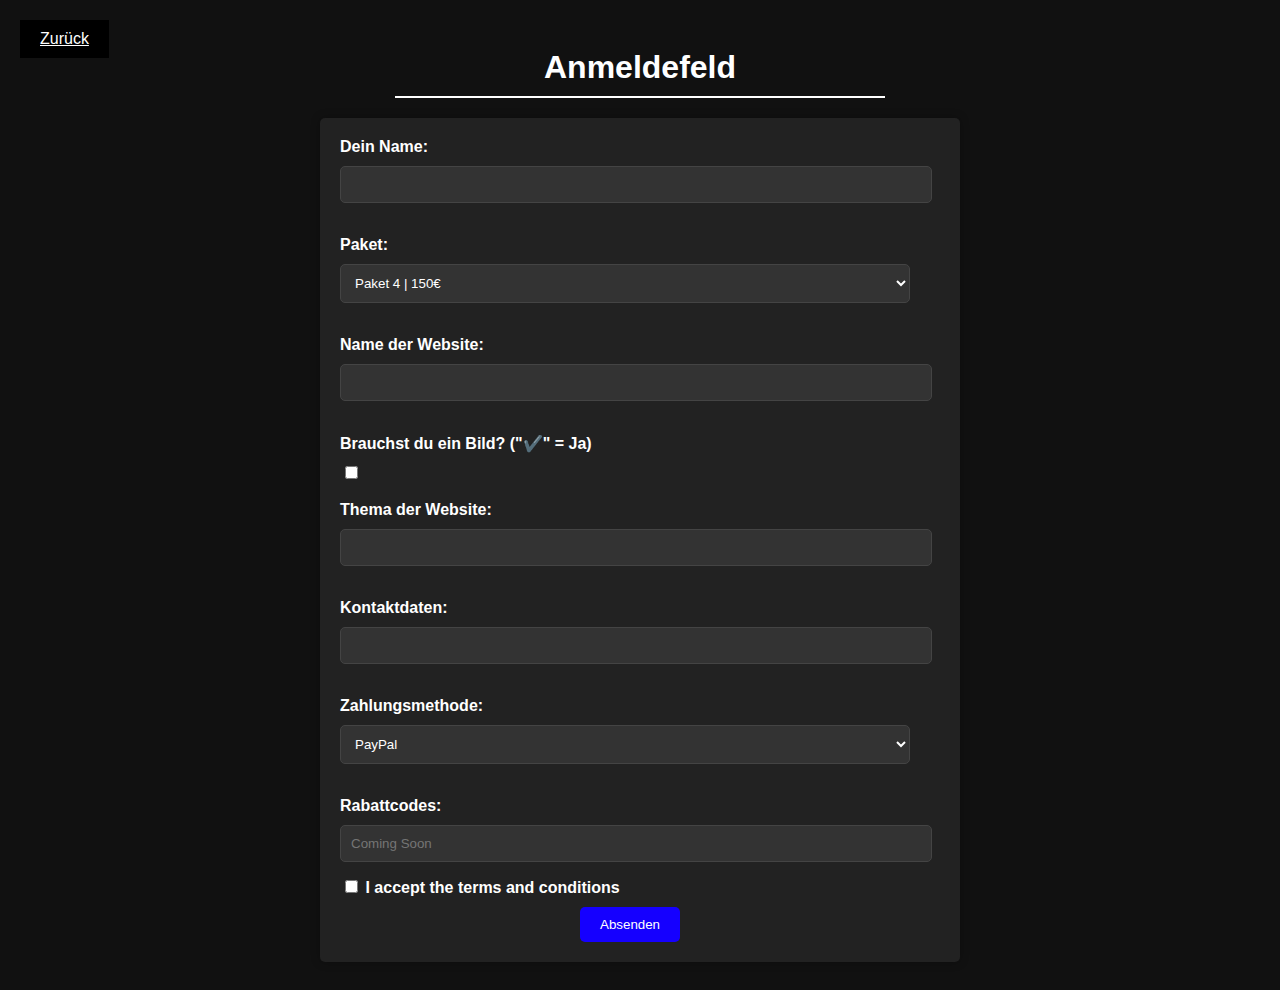
<file: Genius.html>
<!DOCTYPE html>
<html>
<head>
  <link rel="stylesheet" href="https://cdnjs.cloudflare.com/ajax/libs/font-awesome/6.4.0/css/all.min.css" integrity="sha512-iecdLmaskl7CVkqkXNQ/ZH/XLlvWZOJyj7Yy7tcenmpD1ypASozpmT/E0iPtmFIB46ZmdtAc9eNBvH0H/ZpiBw==" crossorigin="anonymous" referrerpolicy="no-referrer" />
  <title>Anmeldefeld</title>
  <style>
    body {
      font-family: Arial, sans-serif;
      background-color: #111;
      color: #fff;
      padding: 20px;
    }

    #page-container {
      display: flex;
      flex-direction: column;
      min-height: 100vh;
    }

    h1 {
      color: #fff;
      text-align: center;
      margin-left: 30%;
      margin-right: 30%;
      margin-bottom: 20px;
      padding-bottom: 10px;
      border-bottom: 2px solid #fff;
    }

    form {
      max-width: 600px;
      margin: 0 auto;
      background-color: #222;
      padding: 20px;
      border-radius: 5px;
      box-shadow: 0 0 10px rgba(0, 0, 0, 0.3);
    }

    label {
      display: block;
      margin-bottom: 10px;
      font-weight: bold;
      color: #fff;
    }

    input[type="text"],
    select {
      width: 95%;
      padding: 10px;
      margin-bottom: 15px;
      border: 1px solid #444;
      border-radius: 5px;
      transition: border-color 0.3s ease;
      background-color: #333;
      color: #fff;
    }

    input[type="text"]:focus,
    select:focus {
      outline: none;
      border-color: #fff;
    }

    input[type="submit"] {
      background-color: #1500ff;
      color: #fff;
      border: none;
      position: relative;
      left: 40%;
      padding: 10px 20px;
      border-radius: 5px;
      cursor: pointer;
      transition: background-color 0.3s ease;
    }

    input[type="submit"]:hover {
      background-color: #0091ff;
    }
    
    input[type="checkbox"] {
      margin-left: 5px;
    }

    input[type="text"][readonly] {
      background-color: #333;
      color: #fff;
      cursor: not-allowed;
    }
    
    /* Button Styles */
    .animated-button {
      position: fixed;
      top: 20px;
      left: 20px;
      z-index: 9999;
      background-color: #000;
      color: #fff;
      padding: 10px 20px;
      cursor: pointer;
      transition: all 0.3s ease;
    }

    .animated-button:hover {
      background-color: #000000;
      opacity: 0.5;
      color: #ffffff;
    }

    .animated-button:before {
      content: "";
      position: absolute;
      top: 0;
      left: 0;
      width: 100%;
      height: 100%;
      background-color: #000;
      opacity: 0.001;
      transition: opacity 0.3s ease;
      pointer-events: none;
    }

    .animated-button:hover:before {
      opacity: 0;
    }

    .shake-animation {
      animation: shake 0.4s;
    }

    @keyframes shake {
      0% { transform: translateX(-5px); }
      20% { transform: translateX(5px); }
      40% { transform: translateX(-5px); }
      60% { transform: translateX(5px); }
      80% { transform: translateX(-5px); }
      100% { transform: translateX(0); }
    }

    input.invalid {
      border-color: #ff0000 !important;
    }

  </style>
</head>
<body>
  <h1>Anmeldefeld</h1>
  <form id="form" action="mailto:webit.germany@gmail.com?subject=Websitebestellung" method="post" enctype="text/plain">
    <label for="name">Dein Name:</label>
    <input type="text" id="name" name="name" required><br><br>

    <label for="packet">Paket:</label>
    <select id="packet" name="packet" required>
      <option value="Paket 4 | 150 EUR">Paket 4 | 150€</option>
    </select><br><br>

    <label for="websitename">Name der Website:</label>
    <input type="text" id="websitename" name="websitename" required><br><br>

    <label for="imageNeeded">Brauchst du ein Bild? ("✔️" = Ja)</label>
    <input type="checkbox" id="imageNeeded" name="imageNeeded"><br><br>

    <label for="thema">Thema der Website:</label>
    <input type="text" id="thema" name="thema" required><br><br>

    <label for="kontaktdaten">Kontaktdaten:</label>
    <input type="text" id="kontaktdaten" name="kontaktdaten" required><br><br>

    <label for="zahlungsmethode">Zahlungsmethode:</label>
    <select id="zahlungsmethode" name="zahlungsmethode" required>
      <option value="paypal">PayPal</option>
      <option value="paysafe">Paysafe</option>
      <option value="Amazon">Amazon</option>
    </select><br><br>

    <label for="Rabattcodes">Rabattcodes:</label>
    <input type="text" placeholder="Coming Soon" readonly/>

    <label for="acceptance">
      <input type="checkbox" id="acceptance" name="acceptance" required>
      I accept the terms and conditions
    </label>

    <input type="submit" value="Absenden" id="submit-btn">
  </form>

  <a href="index.html" onclick="window.history.back();" class="animated-button">Zurück</a>

  <script>
    const form = document.getElementById('form');
    const submitButton = document.getElementById('submit-btn');

    function checkFormValidity() {
      const inputs = form.querySelectorAll('input[required], select[required]');
      let isFormValid = true;

      inputs.forEach(input => {
        if (!input.value) {
          isFormValid = false;
          input.classList.add('invalid');
        } else {
          input.classList.remove('invalid');
        }
      });

      return isFormValid;
    }

    function getRandomDirection() {
  return Math.random() < 0.5 ? -1 : 1; // Randomly returns -1 or 1
}

submitButton.addEventListener('click', (event) => {
  event.preventDefault();

  if (checkFormValidity()) {
    form.submit();
  } else {
    const distance = Math.random() > 0.5 ? Math.floor(Math.random() * 300) + 100 : -(Math.floor(Math.random() * 300) + 100); // Random distance between -300px and 300px
    const direction = distance >= 0 ? -1 : 1; // Move left if distance is positive, right if negative

    const moveDistance = Math.abs(distance);

    submitButton.style.transition = 'transform 0.3s ease';
    submitButton.style.transform = `translateX(${direction * moveDistance}px)`;

    setTimeout(() => {
      submitButton.style.transition = '';
      submitButton.style.transform = `translateX(${direction * -200}px)`;
    }, 30);
  }
});
  </script>
</body>
</html>
</file>
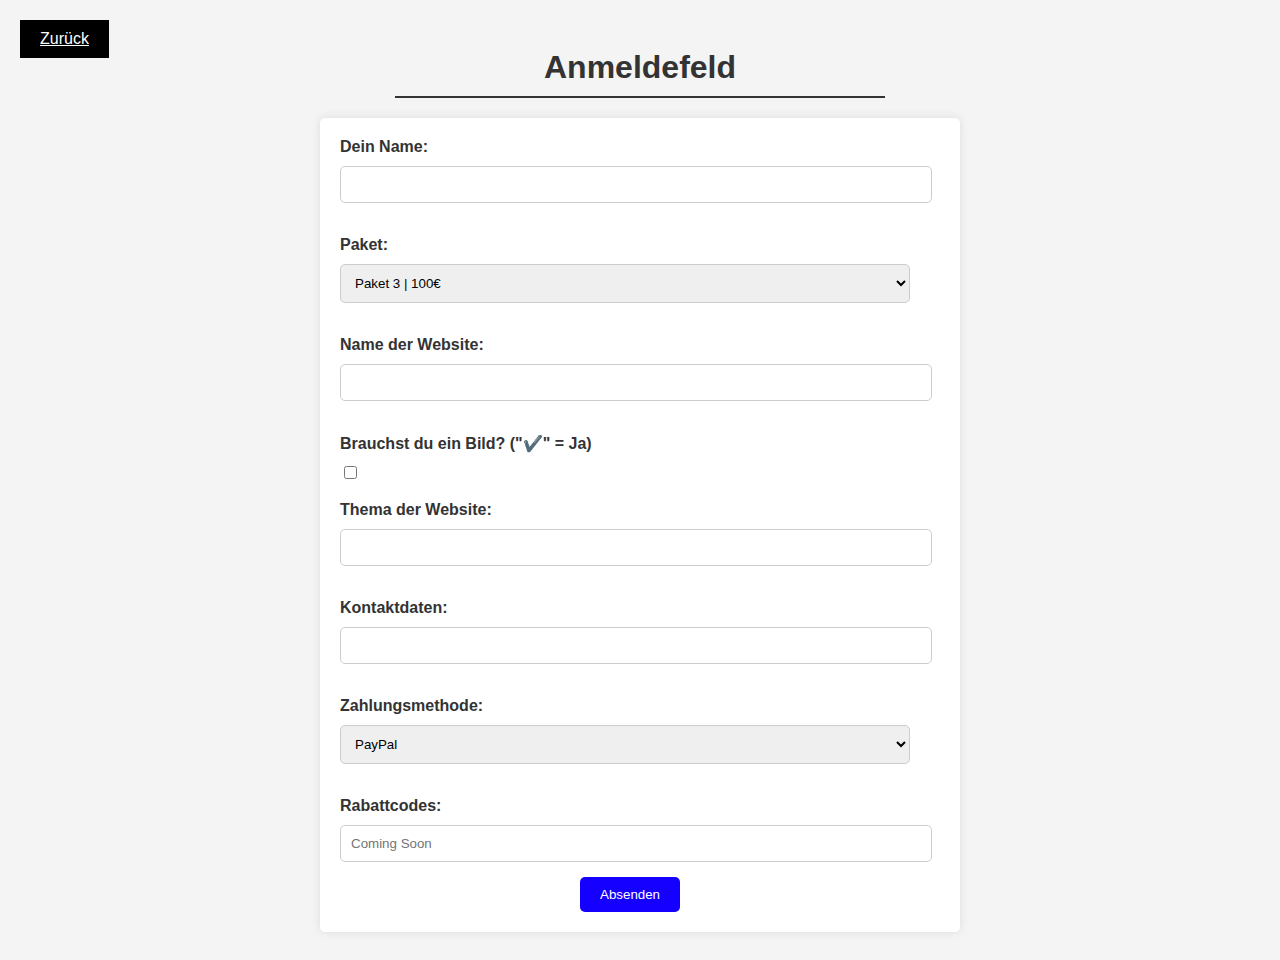
<file: Premium.html>
<!DOCTYPE html>
<html>
  <head>

    <link rel="stylesheet" href="https://cdnjs.cloudflare.com/ajax/libs/font-awesome/6.4.0/css/all.min.css" integrity="sha512-iecdLmaskl7CVkqkXNQ/ZH/XLlvWZOJyj7Yy7tcenmpD1ypASozpmT/E0iPtmFIB46ZmdtAc9eNBvH0H/ZpiBw==" crossorigin="anonymous" referrerpolicy="no-referrer" />

    <title>Anmeldefeld</title>

    <style>
      body {
        font-family: Arial, sans-serif;
        background-color: #f4f4f4;
        padding: 20px;
      }

      #page-container {
        display: flex;
        flex-direction: column;
        min-height: 100vh;
      }

      h1 {
        color: #333;
        text-align: center;
        margin-left: 30%;
        margin-right: 30%;
        margin-bottom: 20px;
        padding-bottom: 10px;
        border-bottom: 2px solid #333;
      }

      form {
        max-width: 600px;
        margin: 0 auto;
        background-color: #fff;
        padding: 20px;
        border-radius: 5px;
        box-shadow: 0 0 10px rgba(0, 0, 0, 0.1);
      }

      label {
        display: block;
        margin-bottom: 10px;
        font-weight: bold;
        color: #333;
      }

      input[type="text"],
      select {
        width: 95%;
        padding: 10px;
        margin-bottom: 15px;
        border: 1px solid #ccc;
        border-radius: 5px;
        transition: border-color 0.3s ease;
      }

      input[type="text"]:focus,
      select:focus {
        outline: none;
        border-color: #0004ff;
      }

      input[type="submit"] {
        background-color: #1500ff;
        color: #fff;
        border: none;
        position: relative;
        left: 40%;
        padding: 10px 20px;
        border-radius: 5px;
        cursor: pointer;
        transition: background-color 0.3s ease;
      }

      input[type="submit"]:hover {
        background-color: #0091ff;
      }

    </style>

  </head>
  <body>

    <h1>Anmeldefeld</h1>
    <form action="mailto:webit.germany@gmail.com?subject=Websitebestellung" method="post" enctype="text/plain">
      <label for="name">Dein Name:</label>
      <input type="text" id="name" name="name" required><br><br>

      <label for="packet">Paket:</label>
      <select id="packet" name="packet" required>
        <option value="Paket 3 | 100 EUR">Paket 3 | 100€</option>
      </select><br><br>

      <label for="websitename">Name der Website:</label>
      <input type="text" id="websitename" name="websitename" required><br><br>

      <label for="imageNeeded">Brauchst du ein Bild? ("✔️" = Ja)</label>
      <input type="checkbox" id="imageNeeded" name="imageNeeded"><br><br>
      
      <label for="thema">Thema der Website:</label>
      <input type="text" id="thema" name="thema" required><br><br>
      
      <label for="kontaktdaten">Kontaktdaten:</label>
      <input type="text" id="kontaktdaten" name="kontaktdaten" required><br><br>
      
      <label for="zahlungsmethode">Zahlungsmethode:</label>
      <select id="zahlungsmethode" name="zahlungsmethode" required>
        <option value="paypal">PayPal</option>
        <option value="paysafe">Paysafe</option>
        <option value="Amazon">Amazon</option>
      </select><br><br>
      
      <label for="Rabattcodes">Rabattcodes:</label>
      <input type="text" placeholder="Coming Soon" readonly/>
      
      <input type="submit" value="Absenden">
    </form> 


    <style>
      /* Button Styles */
      .animated-button {
          position: fixed;
          top: 20px;
          left: 20px;
          z-index: 9999;
          background-color: #000;
          color: #fff;
          padding: 10px 20px;
          cursor: pointer;
          transition: all 0.3s ease;
      }
      
      .animated-button:hover {
          background-color: #000000;
          opacity: 0.5;
          color: #ffffff;
      }
      
      .animated-button:before {
          content: "";
          position: absolute;
          top: 0;
          left: 0;
          width: 100%;
          height: 100%;
          background-color: #000;
          opacity: 0.001;
          transition: opacity 0.3s ease;
          pointer-events: none;
      }
      
      .animated-button:hover:before {
          opacity: 0;
      }
  </style>

  <a href="index.html" onclick="window.history.back();" class="animated-button">Zurück</a>

  </body>
</html>
</file>
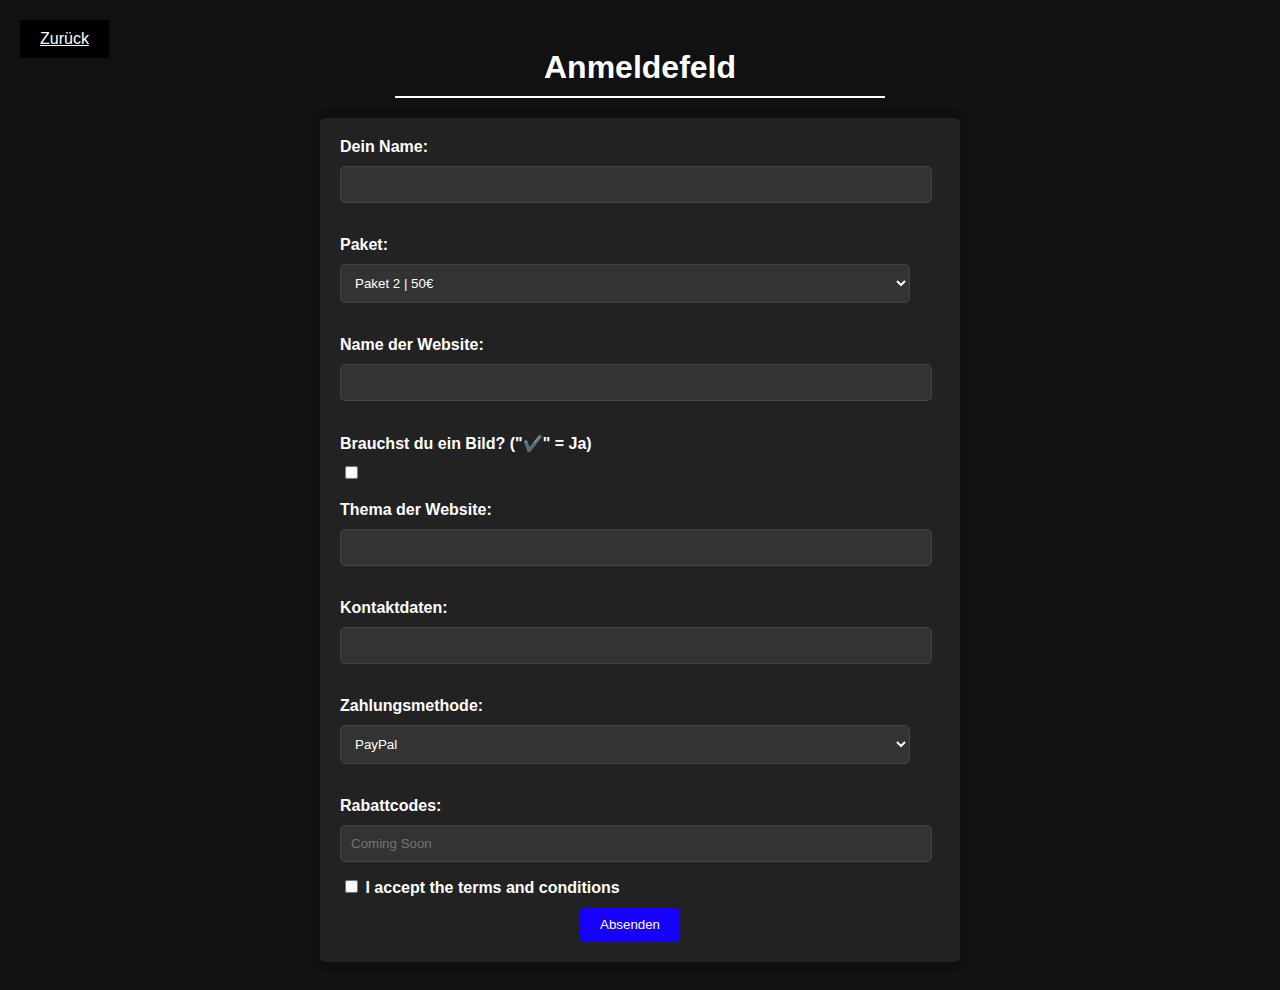
<file: VIP.html>
<!DOCTYPE html>
<html>
<head>
  <link rel="stylesheet" href="https://cdnjs.cloudflare.com/ajax/libs/font-awesome/6.4.0/css/all.min.css" integrity="sha512-iecdLmaskl7CVkqkXNQ/ZH/XLlvWZOJyj7Yy7tcenmpD1ypASozpmT/E0iPtmFIB46ZmdtAc9eNBvH0H/ZpiBw==" crossorigin="anonymous" referrerpolicy="no-referrer" />
  <title>Anmeldefeld</title>
  <style>
    body {
      font-family: Arial, sans-serif;
      background-color: #111;
      color: #fff;
      padding: 20px;
    }

    #page-container {
      display: flex;
      flex-direction: column;
      min-height: 100vh;
    }

    h1 {
      color: #fff;
      text-align: center;
      margin-left: 30%;
      margin-right: 30%;
      margin-bottom: 20px;
      padding-bottom: 10px;
      border-bottom: 2px solid #fff;
    }

    form {
      max-width: 600px;
      margin: 0 auto;
      background-color: #222;
      padding: 20px;
      border-radius: 5px;
      box-shadow: 0 0 10px rgba(0, 0, 0, 0.3);
    }

    label {
      display: block;
      margin-bottom: 10px;
      font-weight: bold;
      color: #fff;
    }

    input[type="text"],
    select {
      width: 95%;
      padding: 10px;
      margin-bottom: 15px;
      border: 1px solid #444;
      border-radius: 5px;
      transition: border-color 0.3s ease;
      background-color: #333;
      color: #fff;
    }

    input[type="text"]:focus,
    select:focus {
      outline: none;
      border-color: #fff;
    }

    input[type="submit"] {
      background-color: #1500ff;
      color: #fff;
      border: none;
      position: relative;
      left: 40%;
      padding: 10px 20px;
      border-radius: 5px;
      cursor: pointer;
      transition: background-color 0.3s ease;
    }

    input[type="submit"]:hover {
      background-color: #0091ff;
    }
    
    input[type="checkbox"] {
      margin-left: 5px;
    }

    input[type="text"][readonly] {
      background-color: #333;
      color: #fff;
      cursor: not-allowed;
    }
    
    /* Button Styles */
    .animated-button {
      position: fixed;
      top: 20px;
      left: 20px;
      z-index: 9999;
      background-color: #000;
      color: #fff;
      padding: 10px 20px;
      cursor: pointer;
      transition: all 0.3s ease;
    }

    .animated-button:hover {
      background-color: #000000;
      opacity: 0.5;
      color: #ffffff;
    }

    .animated-button:before {
      content: "";
      position: absolute;
      top: 0;
      left: 0;
      width: 100%;
      height: 100%;
      background-color: #000;
      opacity: 0.001;
      transition: opacity 0.3s ease;
      pointer-events: none;
    }

    .animated-button:hover:before {
      opacity: 0;
    }

    .shake-animation {
      animation: shake 0.4s;
    }

    @keyframes shake {
      0% { transform: translateX(-5px); }
      20% { transform: translateX(5px); }
      40% { transform: translateX(-5px); }
      60% { transform: translateX(5px); }
      80% { transform: translateX(-5px); }
      100% { transform: translateX(0); }
    }

    input.invalid {
      border-color: #ff0000 !important;
    }

  </style>
</head>
<body>
  <h1>Anmeldefeld</h1>
  <form id="form" action="mailto:webit.germany@gmail.com?subject=Websitebestellung" method="post" enctype="text/plain">
    <label for="name">Dein Name:</label>
    <input type="text" id="name" name="name" required><br><br>

    <label for="packet">Paket:</label>
    <select id="packet" name="packet" required>
      <option value="Paket 2 | 50 EUR">Paket 2 | 50€</option>
    </select><br><br>

    <label for="websitename">Name der Website:</label>
    <input type="text" id="websitename" name="websitename" required><br><br>

    <label for="imageNeeded">Brauchst du ein Bild? ("✔️" = Ja)</label>
    <input type="checkbox" id="imageNeeded" name="imageNeeded"><br><br>

    <label for="thema">Thema der Website:</label>
    <input type="text" id="thema" name="thema" required><br><br>

    <label for="kontaktdaten">Kontaktdaten:</label>
    <input type="text" id="kontaktdaten" name="kontaktdaten" required><br><br>

    <label for="zahlungsmethode">Zahlungsmethode:</label>
    <select id="zahlungsmethode" name="zahlungsmethode" required>
      <option value="paypal">PayPal</option>
      <option value="paysafe">Paysafe</option>
      <option value="Amazon">Amazon</option>
    </select><br><br>

    <label for="Rabattcodes">Rabattcodes:</label>
    <input type="text" placeholder="Coming Soon" readonly/>

    <label for="acceptance">
      <input type="checkbox" id="acceptance" name="acceptance" required>
      I accept the terms and conditions
    </label>

    <input type="submit" value="Absenden" id="submit-btn">
  </form>

  <a href="index.html" onclick="window.history.back();" class="animated-button">Zurück</a>

  <script>
    const form = document.getElementById('form');
    const submitButton = document.getElementById('submit-btn');

    function checkFormValidity() {
      const inputs = form.querySelectorAll('input[required], select[required]');
      let isFormValid = true;

      inputs.forEach(input => {
        if (!input.value) {
          isFormValid = false;
          input.classList.add('invalid');
        } else {
          input.classList.remove('invalid');
        }
      });

      return isFormValid;
    }

    function getRandomDirection() {
  return Math.random() < 0.5 ? -1 : 1; // Randomly returns -1 or 1
}

submitButton.addEventListener('click', (event) => {
  event.preventDefault();

  if (checkFormValidity()) {
    form.submit();
  } else {
    const distance = Math.random() > 0.5 ? Math.floor(Math.random() * 300) + 100 : -(Math.floor(Math.random() * 300) + 100); // Random distance between -300px and 300px
    const direction = distance >= 0 ? -1 : 1; // Move left if distance is positive, right if negative

    const moveDistance = Math.abs(distance);

    submitButton.style.transition = 'transform 0.3s ease';
    submitButton.style.transform = `translateX(${direction * moveDistance}px)`;

    setTimeout(() => {
      submitButton.style.transition = '';
      submitButton.style.transform = `translateX(${direction * -200}px)`;
    }, 30);
  }
});
  </script>
</body>
</html>
</file>
